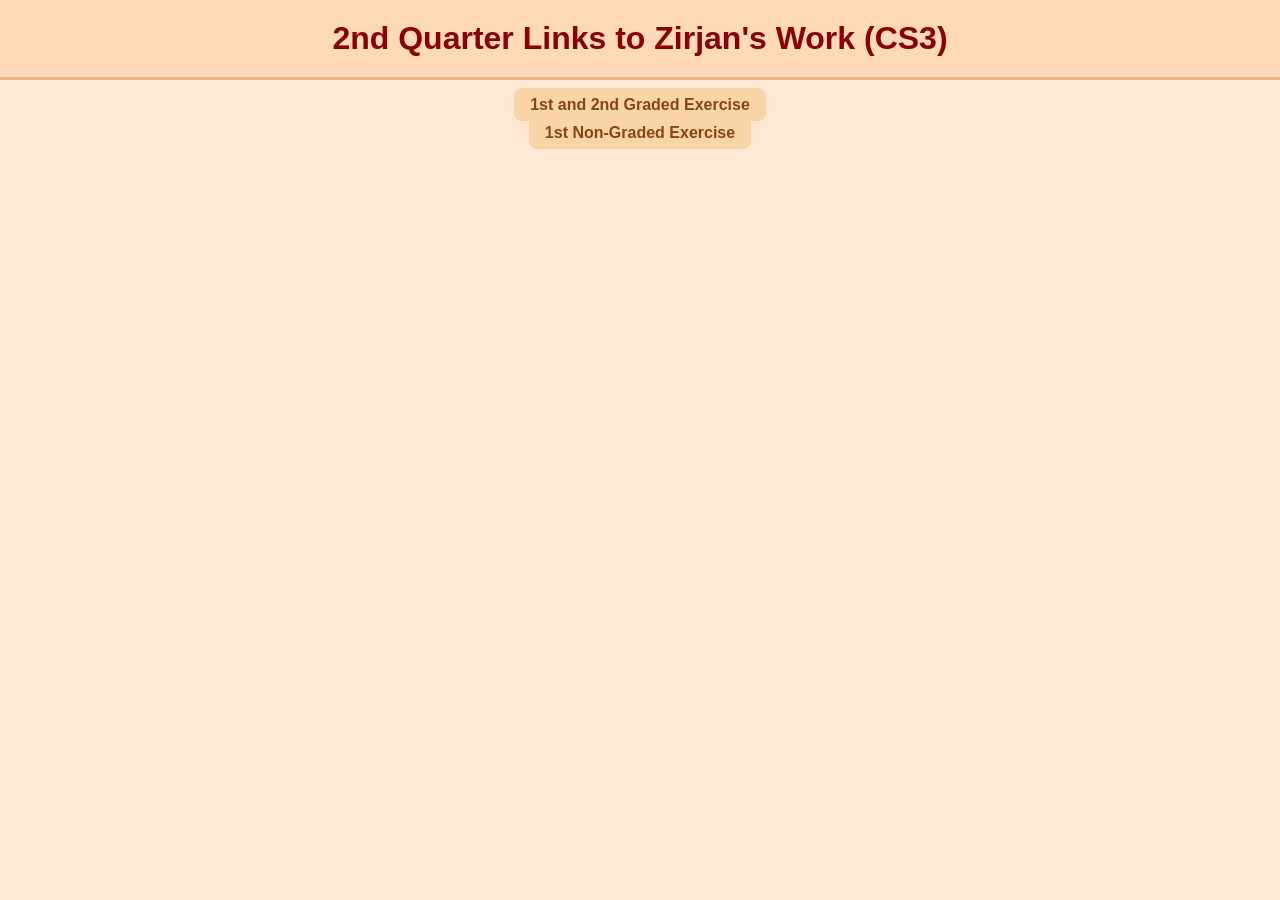
<file: index.html>
<!DOCTYPE html>
<html lang="en">
<head>
  <meta charset="UTF-8">
  <title>Mendaro's Portfolio</title>
  <style>
    body {
      background-color: #ffe9d5;
      font-family: Tahoma, sans-serif;
      color: saddlebrown;
      text-align: center;
      margin: 0;
      padding: 0;
    }

    h1 {
      background-color: peachpuff;
      color: darkred;
      padding: 20px;
      margin: 0;
      border-bottom: 3px solid #f4b183;
    }

    ul {
      list-style-type: none;
      padding: 0;
    }

    li {
      margin: 10px 0;
    }

    a {
      text-decoration: none;
      color: saddlebrown;
      background-color: #f9d4a7;
      padding: 8px 16px;
      border-radius: 8px;
      font-weight: bold;
    }

    a:hover {
      background-color: #f4b183;
      color: white;
    }
  </style>
</head>

<body>
  <h1>2nd Quarter Links to Zirjan's Work (CS3)</h1>

  <ul>
    <li><a href="public/2Q1&2GRubidiumMendaro.html">1st and 2nd Graded Exercise</a></li>
    <li><a href="public/Q21NGRubidiumMendaro.html">1st Non-Graded Exercise</a></li>
  </ul>
</body>
</html>
</file>
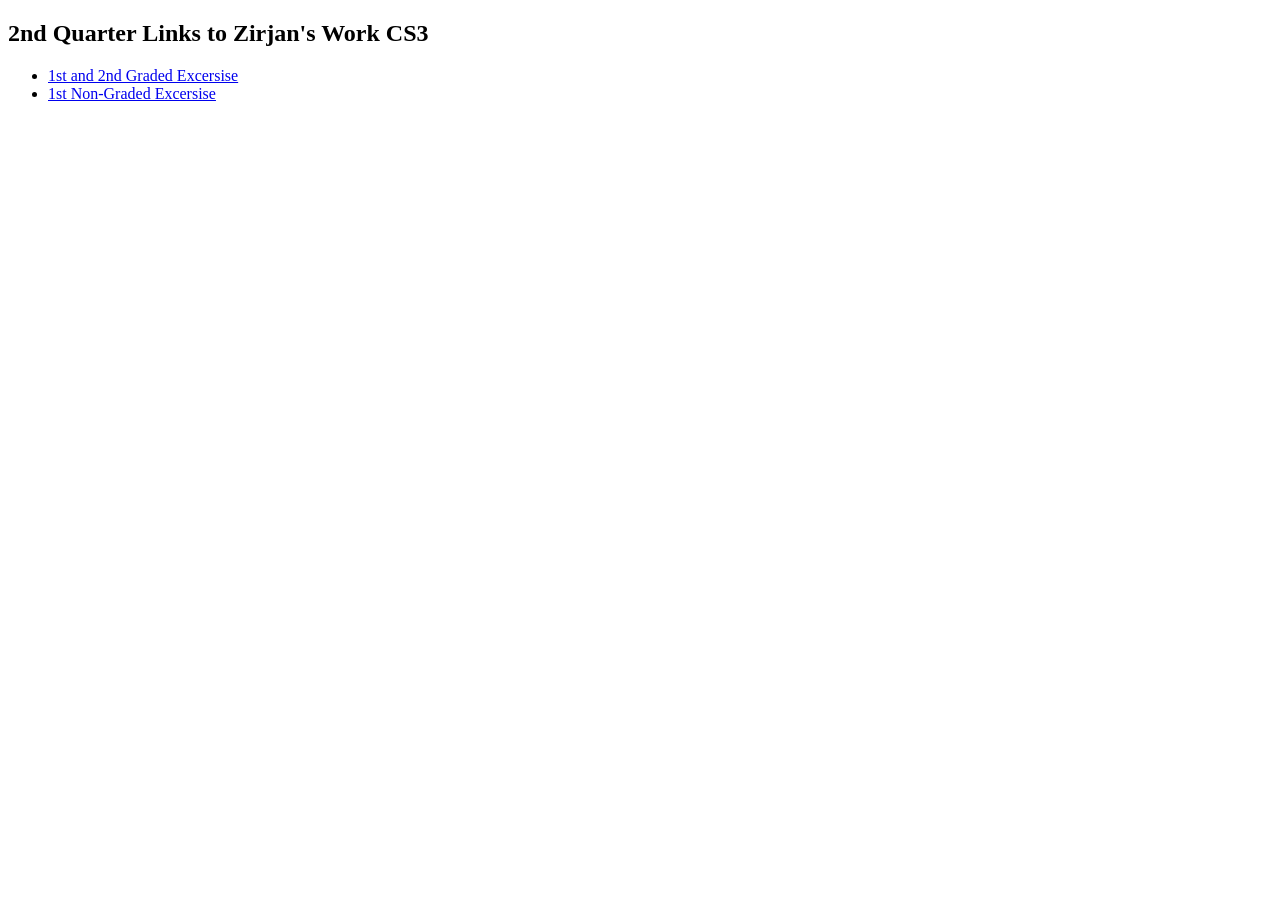
<file: public/index.html>
<!DOCTYPE html>
<html>
<head>
  <title>Mendaro's Portfolio</title>
  <link rel="stylesheet" href="https://www.w3schools.com/w3css/5/w3.css">
</head>

<body>
  <section class="w3-container">
   <h1>2nd Quarter Links to Zirjan's Work CS3</h1>
   <nav>
    <ul>
      <li><a href="2Q1&2GRubidiumMendaro.html">1st and 2nd Graded Excersise</a></li>
      <li><a href="Q21NGRubidiumMendaro.html">1st Non-Graded Excersise</a></li>
    </ul>
   </nav>
  </section>
</body>
</html>
</file>
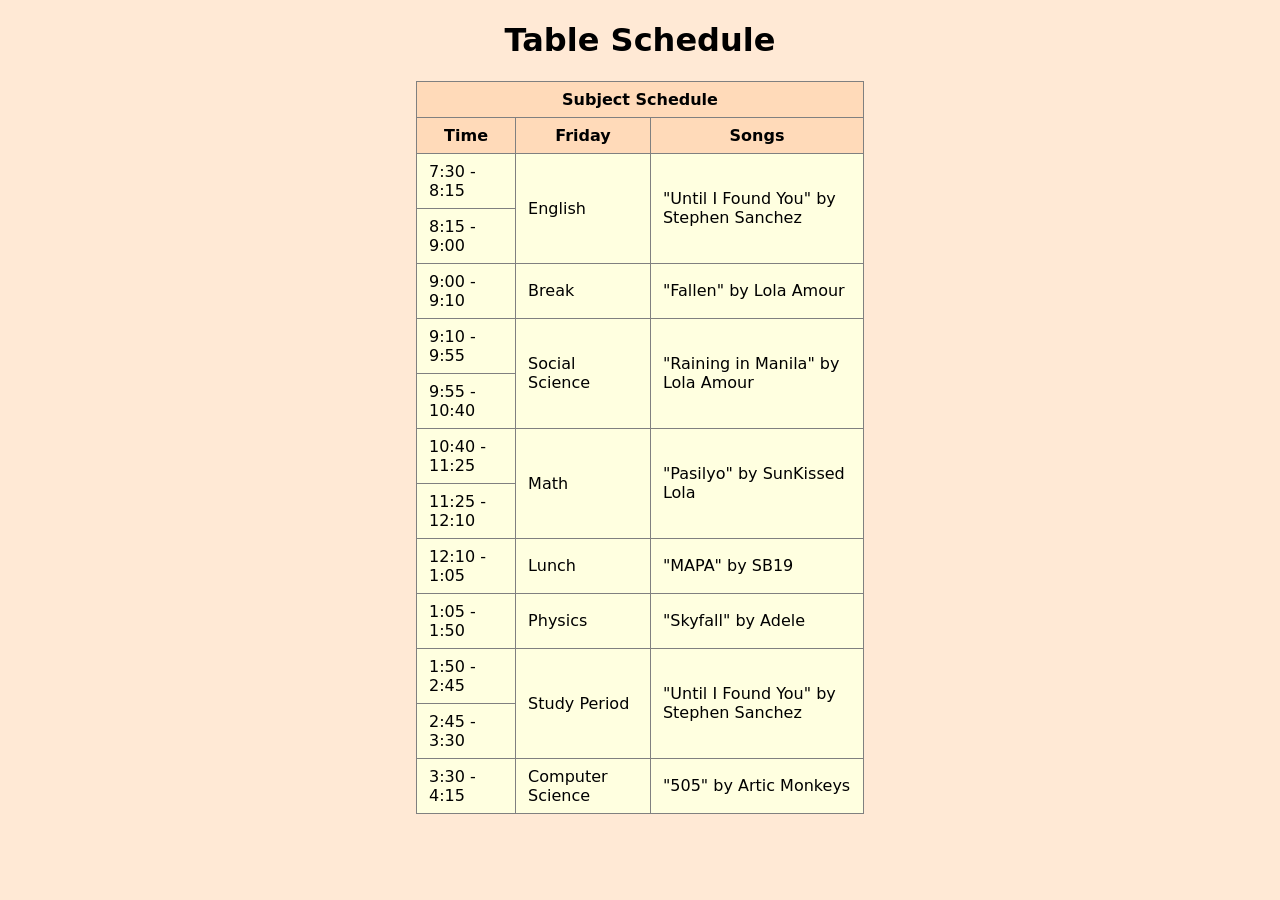
<file: test.html>
<!DOCTYPE html>
<html lang="en">
<head>
    <meta charset="UTF-8">
    <meta name="viewport" content="width=device-width, initial-scale=1.0">
    <title>Rubidium Friday Schedule Zirjan Hero F. Mendaro</title>
</head>
    <style>
        body {
        margin: 0;
        font-family: Tahoma, system-ui, sans-serif;
        color: black;
        background-color: #ffe9d5;
        }

        table {
            width: 35%;
            border-collapse: collapse;
        }

        th, td {
            padding: 8px 12px;
            text-align: left;
        }

        th {
            background-color: peachpuff;
            text-align: center;
        }

        td {
            background-color: lightyellow;
        }

        h1 {
        text-align: center;
        }

        .center-table {
        margin-left: auto;
        margin-right: auto;
        }
    </style>
<body>
        <h1>Table Schedule</h1>
    <table border = "1" class="center-table">
        <tr>
        <th colspan = "3"> Subject Schedule</th>
        </tr>
        
        <tr>
            <th>Time</th>
            <th>Friday</th>
            <th>Songs</th>
        </tr>

        <tr>
            <td>7:30 - 8:15</td>
                <td rowspan = "2">English</td>
                <td rowspan = "2">"Until I Found You" by Stephen Sanchez</td>

            <tr>
                 <td>8:15 - 9:00</td> 
            </tr>

        </tr>

        <tr>
            <td>9:00 - 9:10</td>
            <td>Break</td>
            <td>"Fallen" by Lola Amour</td>
        </tr>

        <tr>
            <td>9:10 - 9:55</td>
                <td rowspan = "2">Social Science</td>
                <td rowspan = "2">"Raining in Manila" by Lola Amour</td>
            <tr>
                 <td>9:55 - 10:40</td>
            </tr>
        </tr>

        <tr>
            <td>10:40 - 11:25</td>
                <td rowspan = "2">Math</td>
                <td rowspan = "2">"Pasilyo" by  SunKissed Lola</td>
            <tr>
                 <td>11:25 - 12:10</td>
            </tr>
        </tr>

        <tr>
            <td>12:10 - 1:05</td>
            <td>Lunch</td>
            <td>"MAPA" by SB19</td>
        </tr>

        <tr>
            <td>1:05 - 1:50</td>
            <td>Physics</td>
            <td>"Skyfall" by Adele</td>
        </tr>

        <tr>
            <td>1:50 - 2:45</td>
                <td rowspan = "2">Study Period</td>
                <td rowspan = "2">"Until I Found You" by Stephen Sanchez</td>
            <tr>
                 <td>2:45 - 3:30</td>
            </tr>
        </tr>

        <tr>
            <td>3:30 - 4:15</td>
            <td>Computer Science</td>
            <td>"505" by Artic Monkeys</td>
        </tr>
    </table>
</body>
</html>
</file>
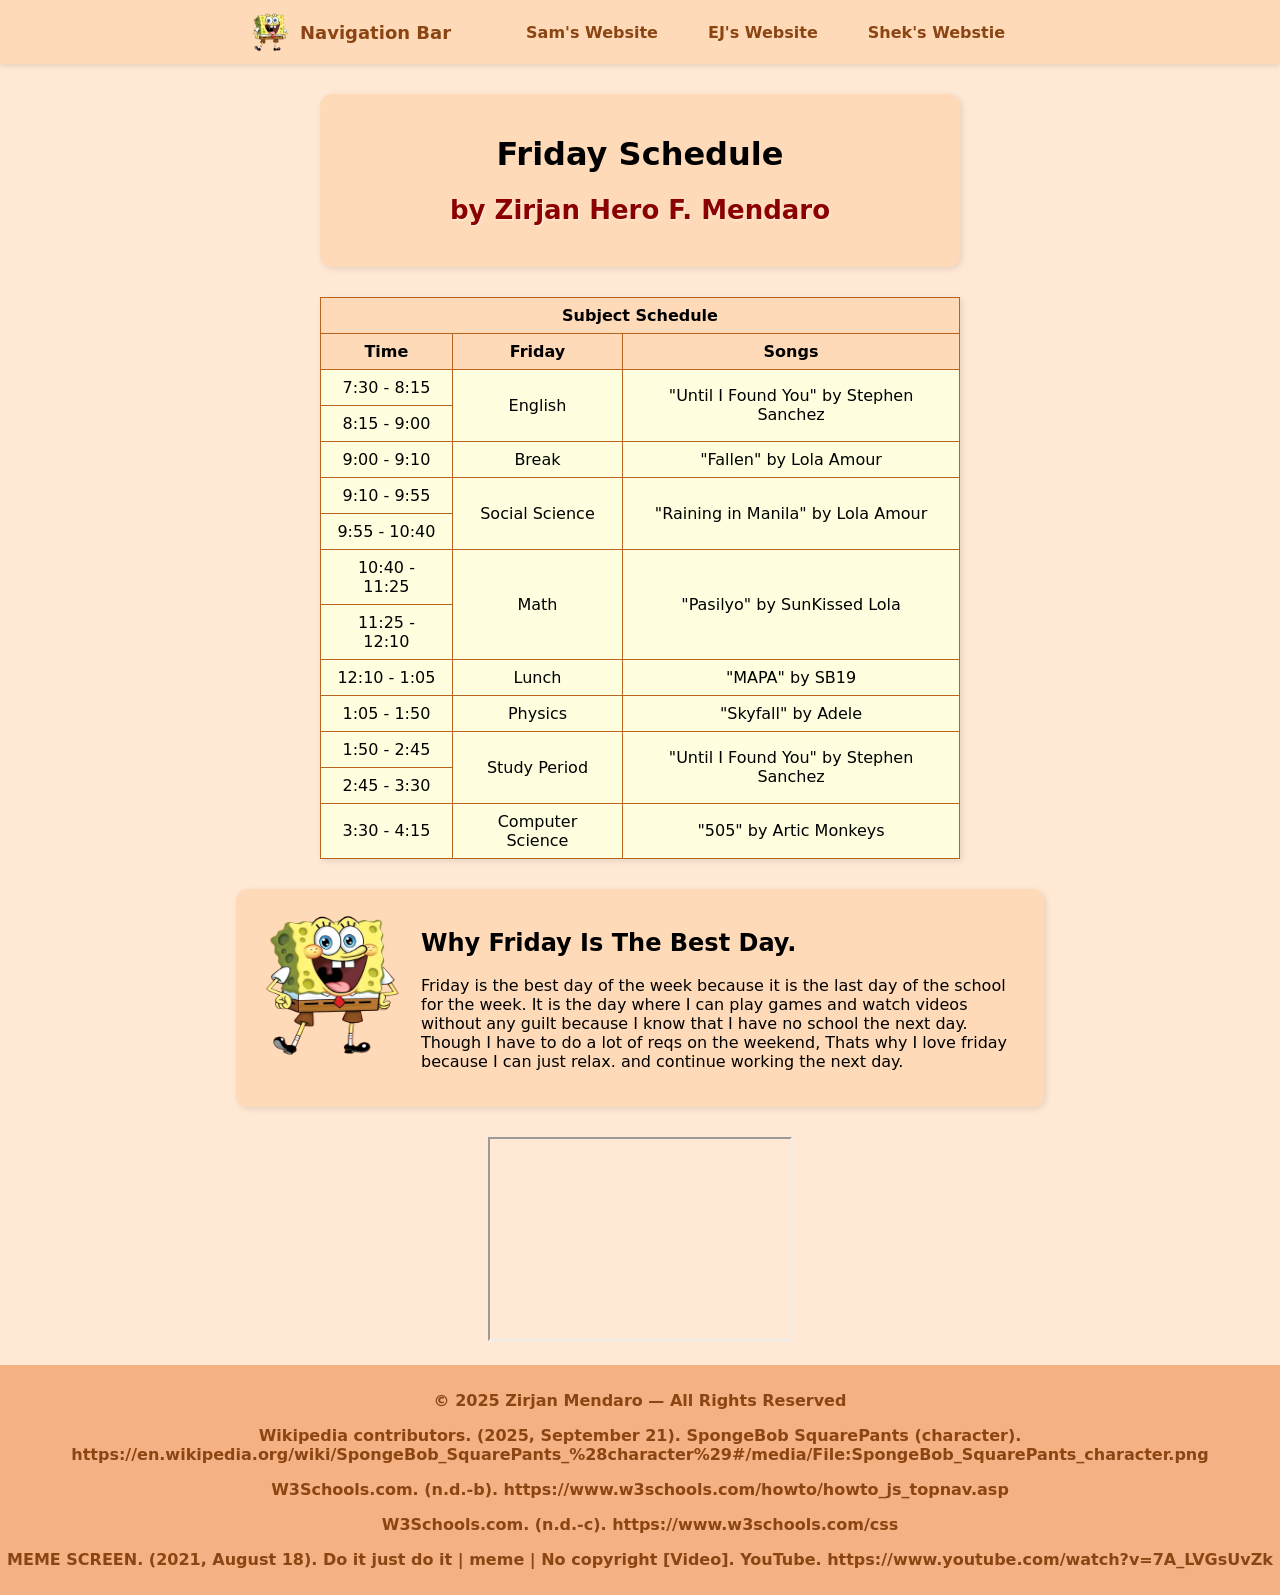
<file: public/2Q1&2GRubidiumMendaro.html>
<!DOCTYPE html>
<html lang="en">
<head>
    <meta charset="UTF-8">
    <meta name="viewport" content="width=device-width, initial-scale=1.0">
    <meta name="description" content="Rubidium Friday Schedule by Zirjan Hero F. Mendaro">
    <meta name="author" content="Zirjan Hero F. Mendaro">
    <title>Rubidium Friday Schedule Zirjan Hero F. Mendaro</title>
    <link rel="icon" type="image/png" href="Assets/favicon.png">
    <link rel="stylesheet" href="style2.css">
</head>
    <style>
        .TitleBox h2 {
            font-family: Tahoma, system-ui, sans-serif;
            font-size: 26px;
            color: darkred;
            text-shadow: 1px 1px 2px #fff0e0;
        }
        
        .ParagraphBox:hover {
            background-color: rgb(248, 161, 86);
        }

        .center-table {
            margin: 20px auto;
        }

    </style>
<body>
    <header>
     <div class = "navbar">
        <img src="Assets/favicon.png" alt="Logo" width="40" height="40" style="margin-right:10px;">
        <span class="navbar-title">Navigation Bar</span>
        <a href="https://sammr123a.github.io/CS_2NDQTRPORTFOLIO/public/2Q1GRubidiumAustria.html?fbclid=IwY2xjawNZRxxleHRuA2FlbQIxMABicmlkETFaOXVMMjkzY3lwdkF0aW9sAR78Ct7-gtNE1x0Xa-cpGI0FDaG5LdG8JIFVfyEaK0li8eIsh6TjVdMwf6tSlQ_aem_VDN1dvNlSLS_GtOfH_TPIQ">Sam's Website</a>
        <a href="https://emj-bans.github.io/CS3_2ndQtrPortfolio/public/2Q1GRubidiumBansil.html">EJ's Website</a>
        <a href="https://shekinahmarcel.github.io/CS3_1stQtrPortfolio/public/Quarter%202/sched.html">Shek's Webstie</a>
    </div>
    </header>

    <div class = "TitleBox">
    <h1 class = "RgbText">Friday Schedule</h1>
    <h2 class = "RgbText">by Zirjan Hero F. Mendaro</h2>
    </div>

    <table border = "1" class="center-table">
        <tr>
        <th colspan = "3"> Subject Schedule</th>
        </tr>
        
        <tr>
            <th>Time</th>
            <th>Friday</th>
            <th>Songs</th>
        </tr>

        <tr>
            <td>7:30 - 8:15</td>
                <td rowspan = "2">English</td>
                <td rowspan = "2">"Until I Found You" by Stephen Sanchez</td>
        </tr>

        <tr>
            <td>8:15 - 9:00</td> 
        </tr>

        <tr>
            <td>9:00 - 9:10</td>
            <td>Break</td>
            <td>"Fallen" by Lola Amour</td>
        </tr>

        <tr>
            <td>9:10 - 9:55</td>
                <td rowspan = "2">Social Science</td>
                <td rowspan = "2">"Raining in Manila" by Lola Amour</td>
        </tr>
        <tr>
            <td>9:55 - 10:40</td>
        </tr>

        <tr>
            <td>10:40 - 11:25</td>
                <td rowspan = "2">Math</td>
                <td rowspan = "2">"Pasilyo" by  SunKissed Lola</td>
        </tr>

        <tr>
            <td>11:25 - 12:10</td>
        </tr>

        <tr>
            <td>12:10 - 1:05</td>
            <td>Lunch</td>
            <td>"MAPA" by SB19</td>
        </tr>

        <tr>
            <td>1:05 - 1:50</td>
            <td>Physics</td>
            <td>"Skyfall" by Adele</td>
        </tr>

        <tr>
            <td>1:50 - 2:45</td>
                <td rowspan = "2">Study Period</td>
                <td rowspan = "2">"Until I Found You" by Stephen Sanchez</td>
        </tr>

        <tr>
            <td>2:45 - 3:30</td>
        </tr>

        <tr>
            <td>3:30 - 4:15</td>
            <td>Computer Science</td>
            <td>"505" by Artic Monkeys</td>
        </tr>
    </table>

    <div class = "ParagraphBox">
    <img src="Assets/favicon.png" alt="Relax" width="150" height="150">
    <h2>Why Friday Is The Best Day.</h2>
    <p>
        Friday is the best day of the week because it is the last day of the school for the week.
        It is the day where I can play games and watch videos without any guilt because I know that
        I have no school the next day. 

        Though I have to do a lot of reqs on the weekend, Thats why I love friday because I can just relax.
        and continue working the next day.
    </p>
    </div>

    <div class = "PVBox">
    <iframe width="300" height="200" src="https://www.youtube.com/embed/7A_LVGsUvZk" title="Do it just do it meme video"></iframe>
    </div>

    <footer>
    <p>© 2025 Zirjan Mendaro — All Rights Reserved</p>
    <p>Wikipedia contributors. (2025, September 21). SpongeBob SquarePants (character). https://en.wikipedia.org/wiki/SpongeBob_SquarePants_%28character%29#/media/File:SpongeBob_SquarePants_character.png</p>
    <p>W3Schools.com. (n.d.-b). https://www.w3schools.com/howto/howto_js_topnav.asp</p>
    <p>W3Schools.com. (n.d.-c). https://www.w3schools.com/css</p>
    <p>MEME SCREEN. (2021, August 18). Do it just do it | meme | No copyright [Video]. YouTube. https://www.youtube.com/watch?v=7A_LVGsUvZk</p>
    </footer>

</body>
</html>
</file>
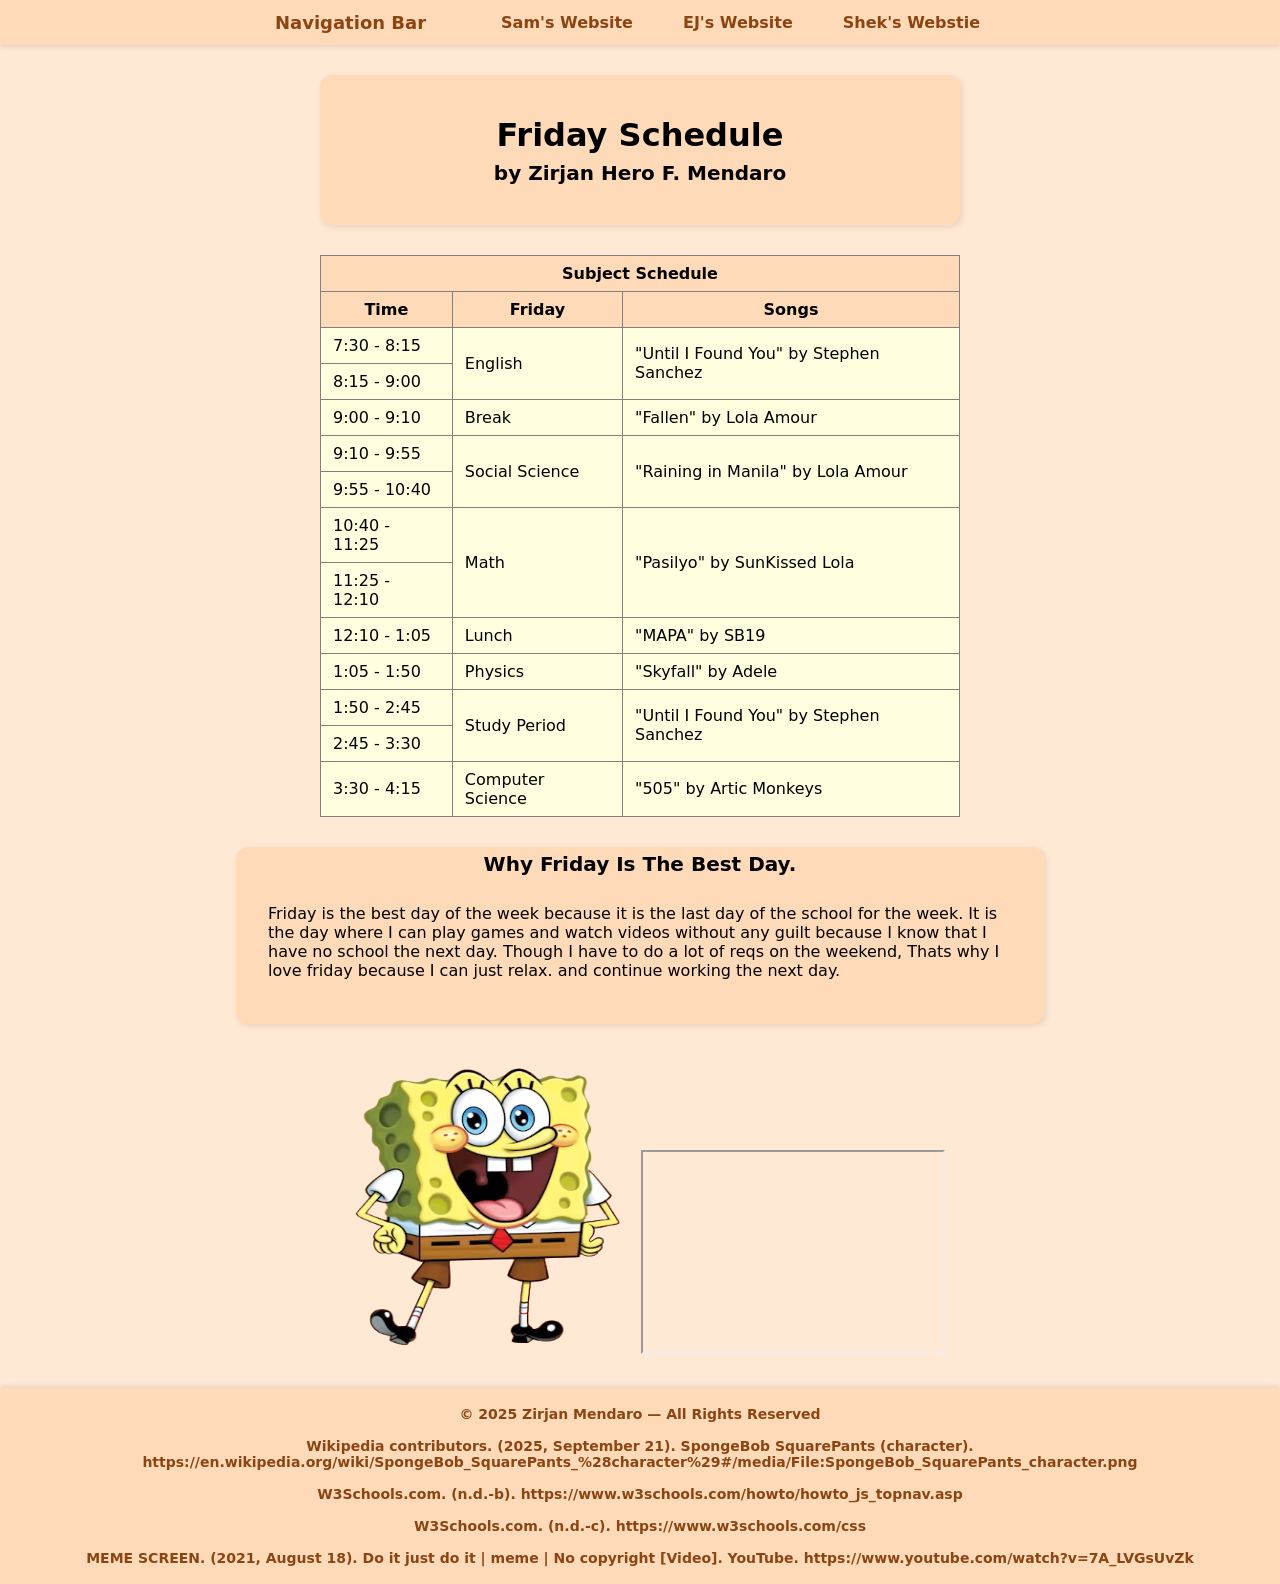
<file: public/2Q1GRubidiumMendaro.html>
<!DOCTYPE html>
<html lang="en">
<head>
    <meta charset="UTF-8">
    <meta name="viewport" content="width=device-width, initial-scale=1.0">
    <meta name="description" content="Rubidium Friday Schedule by Zirjan Hero F. Mendaro">
    <meta name="author" content="Zirjan Hero F. Mendaro">
    <title>Rubidium Friday Schedule Zirjan Hero F. Mendaro</title>
    <link rel="icon" type="image/png" href="Assets/favicon.png">

</head>
    <style>
        body {
        margin: 0;
        font-family: Tahoma, system-ui, sans-serif;
        color: black;
        background-color: #ffe9d5;
        }

        table {
            width: 50%;
            border-collapse: collapse;
        }

        th, td, p{
            padding: 8px 12px;
            text-align: left;
        }

        th {
            background-color: peachpuff;
            text-align: center;
        }

        td {
            background-color: lightyellow;
        }

        h1, h2 {
            text-align: center;
        }

        h2 {
            margin-top: -15px;
            margin-bottom: 20px;
            font-size: 20px;
        }

        .center-table {
        margin-left: auto;
        margin-right: auto;
        }

        .navbar {
            display: flex;
            justify-content: center;
            align-items: center;
            background-color: peachpuff;
            padding: 12px 0;
            box-shadow: 0 2px 5px rgba(0, 0, 0, 0.1);
            font-weight: bold;
        }

        .navbar-title {
            color: saddlebrown;
            font-size: 18px;
            margin-right: 50px;
        }

        .navbar a {
            color: saddlebrown;
            text-decoration: none;
            margin: 0 25px;
        }

        .navbar a:hover {
            text-decoration: underline;
        }  
        .TitleBox {
        background-color: peachpuff;
        border-radius: 12px;
        width: 50%;
        margin: 30px auto;
        padding: 20px 0;
        text-align: center;
        box-shadow: 2px 2px 6px rgba(0, 0, 0, 0.1);
        }
        
        .ParagraphBox {
        background-color: peachpuff;
        border-radius: 12px;
        width: 60%;
        margin: 30px auto;
        padding: 20px;
        text-align: center;
        box-shadow: 2px 2px 6px rgba(0, 0, 0, 0.1);
        }

        .PVBox {
        text-align: center;
        margin: 20px 0;
        }

        footer {
            padding: 10px 0;
            background-color: peachpuff;
            margin-top: 30px;
            box-shadow: 0 -2px 5px rgba(0, 0, 0, 0.1);
        }
        footer p { 
            margin: 0;
            font-size: 14px;
            color: saddlebrown;
            font-weight: bold;
            text-align:center;
        }

        @keyframes titleRgb {
          0% { color: red; }
          25% { color: orange; }
          50% { color: yellow; }
          75% { color: green; }
          100% { color: blue; }
        }

        .RgbText {
          animation: titleRgb 4s infinite;
        }


    </style>
<body>

     <div class = "navbar">
        <span class="navbar-title">Navigation Bar</span>
        <a href="https://sammr123a.github.io/CS_2NDQTRPORTFOLIO/public/2Q1GRubidiumAustria.html?fbclid=IwY2xjawNZRxxleHRuA2FlbQIxMABicmlkETFaOXVMMjkzY3lwdkF0aW9sAR78Ct7-gtNE1x0Xa-cpGI0FDaG5LdG8JIFVfyEaK0li8eIsh6TjVdMwf6tSlQ_aem_VDN1dvNlSLS_GtOfH_TPIQ">Sam's Website</a>
        <a href="https://emj-bans.github.io/CS3_2ndQtrPortfolio/public/2Q1GRubidiumBansil.html">EJ's Website</a>
        <a href="https://shekinahmarcel.github.io/CS3_1stQtrPortfolio/public/Quarter%202/sched.html">Shek's Webstie</a>
    </div>

    <div class = "TitleBox">
    <h1 class = "RgbText">Friday Schedule</h1>
    <h2 class = "RgbText">by Zirjan Hero F. Mendaro</h2>
    </div>

    <table border = "1" class="center-table">
        <tr>
        <th colspan = "3"> Subject Schedule</th>
        </tr>
        
        <tr>
            <th>Time</th>
            <th>Friday</th>
            <th>Songs</th>
        </tr>

        <tr>
            <td>7:30 - 8:15</td>
                <td rowspan = "2">English</td>
                <td rowspan = "2">"Until I Found You" by Stephen Sanchez</td>
        </tr>

        <tr>
            <td>8:15 - 9:00</td> 
        </tr>

        <tr>
            <td>9:00 - 9:10</td>
            <td>Break</td>
            <td>"Fallen" by Lola Amour</td>
        </tr>

        <tr>
            <td>9:10 - 9:55</td>
                <td rowspan = "2">Social Science</td>
                <td rowspan = "2">"Raining in Manila" by Lola Amour</td>
        </tr>
        <tr>
            <td>9:55 - 10:40</td>
        </tr>

        <tr>
            <td>10:40 - 11:25</td>
                <td rowspan = "2">Math</td>
                <td rowspan = "2">"Pasilyo" by  SunKissed Lola</td>
        </tr>

        <tr>
            <td>11:25 - 12:10</td>
        </tr>

        <tr>
            <td>12:10 - 1:05</td>
            <td>Lunch</td>
            <td>"MAPA" by SB19</td>
        </tr>

        <tr>
            <td>1:05 - 1:50</td>
            <td>Physics</td>
            <td>"Skyfall" by Adele</td>
        </tr>

        <tr>
            <td>1:50 - 2:45</td>
                <td rowspan = "2">Study Period</td>
                <td rowspan = "2">"Until I Found You" by Stephen Sanchez</td>
        </tr>

        <tr>
            <td>2:45 - 3:30</td>
        </tr>

        <tr>
            <td>3:30 - 4:15</td>
            <td>Computer Science</td>
            <td>"505" by Artic Monkeys</td>
        </tr>
    </table>

    <div class = "ParagraphBox">
    <h2>Why Friday Is The Best Day.</h2>
    <p>
        Friday is the best day of the week because it is the last day of the school for the week.
        It is the day where I can play games and watch videos without any guilt because I know that
        I have no school the next day. 

        Though I have to do a lot of reqs on the weekend, Thats why I love friday because I can just relax.
        and continue working the next day.
    </p>
    </div>

    <div class = "PVBox">
    <img src="Assets/favicon.png" alt="Spongebob" width="300px" height="300px">
    <iframe width="300" height="200" src="https://www.youtube.com/embed/7A_LVGsUvZk" title="Do it just do it meme video"></iframe>
    </div>

    <footer>
    <p>© 2025 Zirjan Mendaro — All Rights Reserved</p>
    <p>Wikipedia contributors. (2025, September 21). SpongeBob SquarePants (character). https://en.wikipedia.org/wiki/SpongeBob_SquarePants_%28character%29#/media/File:SpongeBob_SquarePants_character.png</p>
    <p>W3Schools.com. (n.d.-b). https://www.w3schools.com/howto/howto_js_topnav.asp</p>
    <p>W3Schools.com. (n.d.-c). https://www.w3schools.com/css</p>
    <p>MEME SCREEN. (2021, August 18). Do it just do it | meme | No copyright [Video]. YouTube. https://www.youtube.com/watch?v=7A_LVGsUvZk</p>
    </footer>

</body>
</html>
</file>
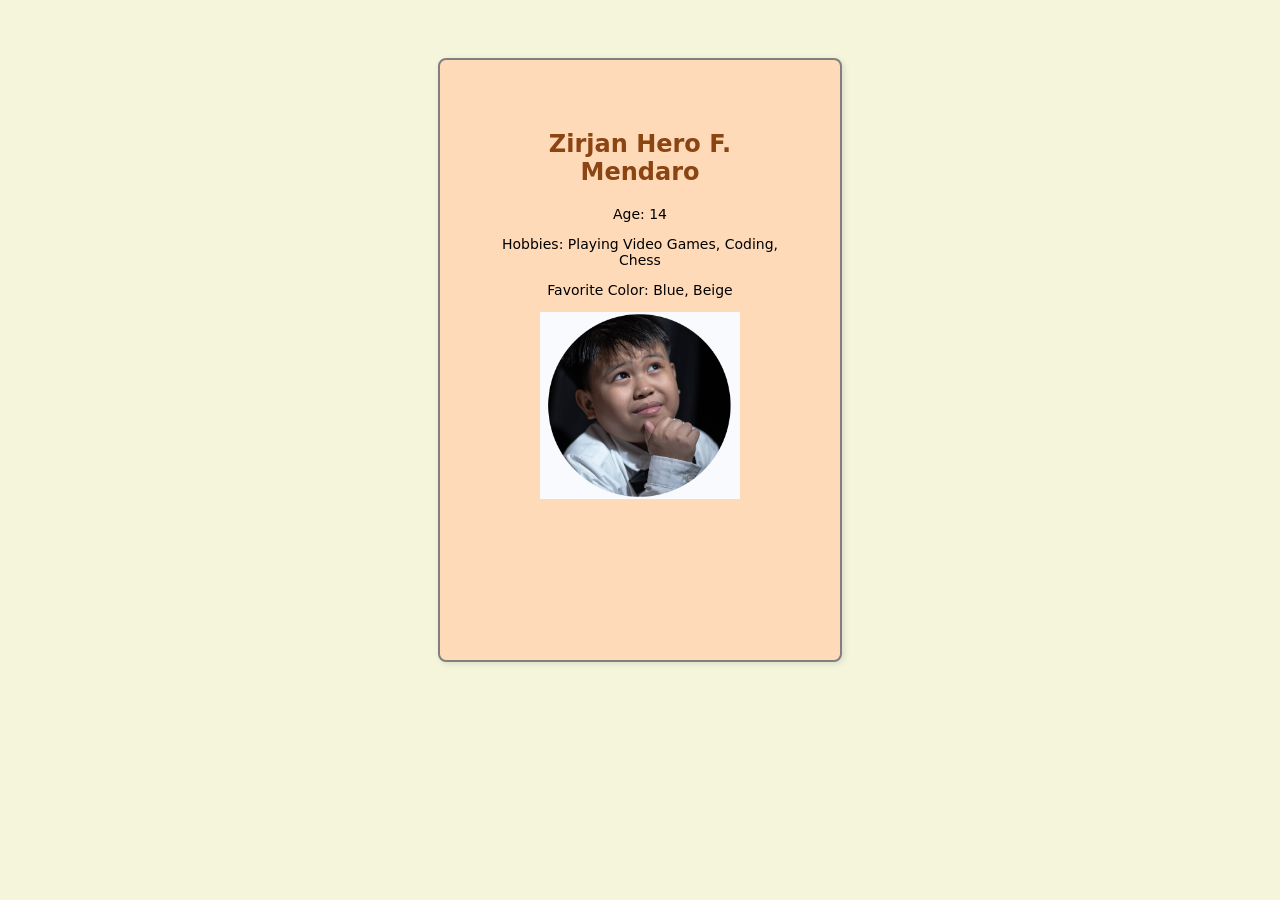
<file: public/ProfileCard.html>
<!DOCTYPE html>
<html lang="en">
<head>
<head>
    <meta charset="UTF-8">
    <meta name="viewport" content="width=device-width, initial-scale=1.0">
    <meta name="description" content="Profile Card of Zirjan Hero F. Mendaro">
    <meta name="author" content="Zirjan Hero F. Mendaro">
    <title>Profile Card</title>
    <link rel="icon" type="image/png" href="Assets/favicon.png">
    <link rel="stylesheet" href="style3.css">
</head>
<body>
    <div class = "card">
        <h2>Zirjan Hero F. Mendaro</h2>
        <p>Age: 14</p>
        <p>Hobbies: Playing Video Games, Coding, Chess</p>
        <p>Favorite Color: Blue, Beige </p>
        <img src="Assets/Photo_1.png" alt="Profile Picture" width="200" height = "auto">
    </div>

</body>
</html>
</file>
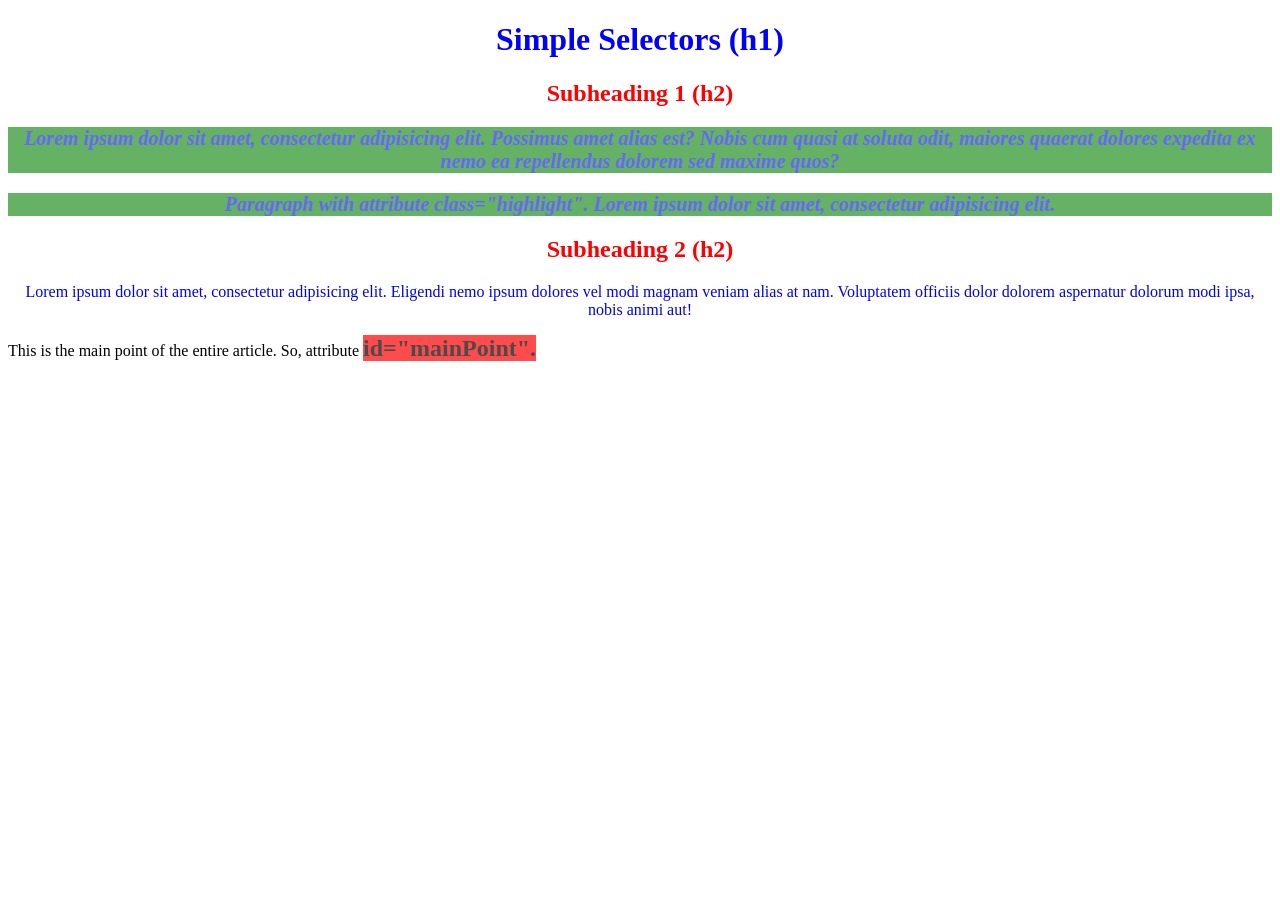
<file: public/Q21NGRubidiumMendaro.html>
<!DOCTYPE html>
<html>
<head>
    <title>Simple Selectors</title>
    <style>
        /* all h2 elements */
        h2 {
         color: red;
         text-align: center;
        }
        
        /* all with class="highlight" */
        .highlight {
         font-size: 20px;
         font-weight: bold;
         font-style: italic;
         background-color: green;
         opacity: 0.6;
        }
        
        /* element with id="mainPoint" */
        #mainPoint {
         font-size: 24px;
         font-weight: bold;
         background-color: red;
         opacity: 0.7;
        }
        
        /* all p AND h1 elements */
        p, h1 {
         color: blue;
         text-align: center;
        }
    </style>
</head>
<body>
    <h1>Simple Selectors (h1)</h1>

    <h2>Subheading 1 (h2)</h2>
    
    <p class="highlight">Lorem ipsum dolor sit amet, consectetur adipisicing elit. Possimus amet alias est? Nobis cum quasi at soluta odit,
    maiores quaerat dolores expedita ex nemo ea repellendus dolorem sed maxime quos?</p>
    
    <p class="highlight">Paragraph with attribute class="highlight".  Lorem ipsum dolor sit amet, consectetur adipisicing elit.</p>
    
    <h2>Subheading 2 (h2)</h2>
    <p>Lorem ipsum dolor sit amet, consectetur adipisicing elit. Eligendi nemo ipsum dolores vel modi magnam veniam alias at nam. Voluptatem officiis
    dolor dolorem aspernatur dolorum modi ipsa, nobis animi aut!</p>
    
    <div>This is the main point of the entire article. So, attribute <span id="mainPoint">id="mainPoint".</span>
    </div>
</body>
</html>
</file>
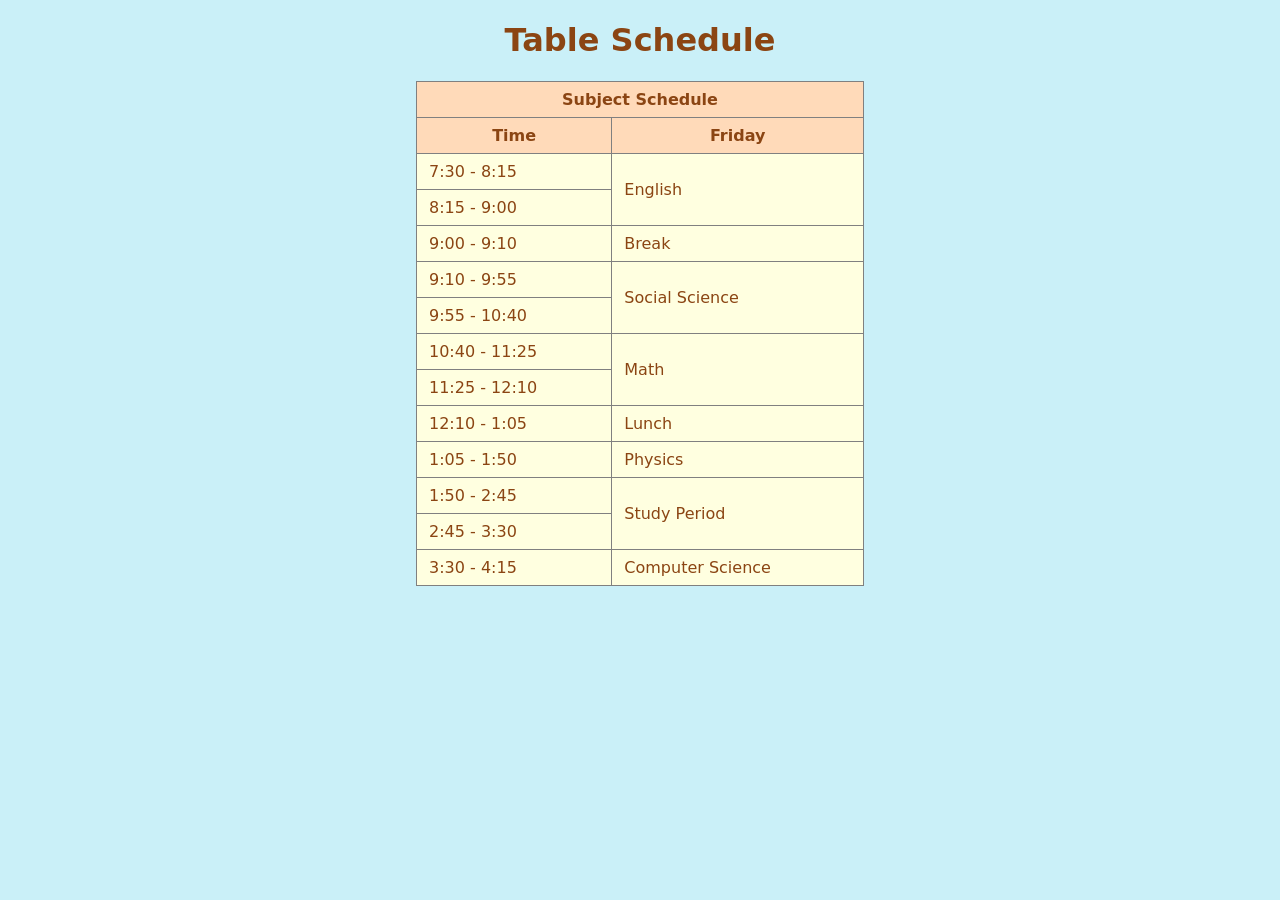
<file: public/Table.html>
<!DOCTYPE html>
<html lang="en">
<head>
    <meta charset="UTF-8">
    <meta name="viewport" content="width=device-width, initial-scale=1.0">
    <title>Rubidium Friday Schedule_Zirjan Hero F. Mendaro</title>
    
</head>
    <style>
        table {
            width: 35%;
            border-collapse: collapse;
        }
        th, td {
            padding: 8px 12px;
            text-align: left;
        }
        th {
            background-color: peachpuff;
        }
        td {
            background-color: lightyellow;
        }
        body {
        margin: 0;
        font-family: Tahoma, system-ui, sans-serif;
        color: saddlebrown;
        background-color: #CAF0F8;
        }
        h1 {
        text-align: center;
        }
        .center-table {
        margin-left: auto;
        margin-right: auto;
        }
        th {
        text-align: center;
        }
    </style>
<body>
        <h1>Table Schedule</h1>
    <table border = "1" class="center-table">
        <tr>
        <th colspan = "2"> Subject Schedule</th>
        </tr>
        
        <tr>
            <th>Time</th>
            <th>Friday</th>
        </tr>

        <tr>
            <td>7:30 - 8:15</td>
                <td rowspan = "2">English</td>
            <tr>
                 <td>8:15 - 9:00</td> 
            </tr>

        </tr>

        <tr>
            <td>9:00 - 9:10</td>
            <td>Break</td>
        </tr>

        <tr>
            <td>9:10 - 9:55</td>
                <td rowspan = "2">Social Science</td>
            <tr>
                 <td>9:55 - 10:40</td>
            </tr>
        </tr>

        <tr>
            <td>10:40 - 11:25</td>
                <td rowspan = "2">Math</td>
            <tr>
                 <td>11:25 - 12:10</td>
            </tr>
        </tr>

        <tr>
            <td>12:10 - 1:05</td>
            <td>Lunch</td>
        </tr>

        <tr>
            <td>1:05 - 1:50</td>
            <td>Physics</td>
        </tr>

        <tr>
            <td>1:50 - 2:45</td>
                <td rowspan = "2">Study Period</td>
            <tr>
                 <td>2:45 - 3:30</td>
            </tr>
        </tr>

        <tr>
            <td>3:30 - 4:15</td>
            <td>Computer Science</td>
        </tr>
    </table>
</body>
</html>
</file>
<file: public/style2.css>
body {
    background-color: #ffe9d5;
    font-family: Tahoma, system-ui, sans-serif;
    color: black;
    margin: 0;
}

.navbar {
    display: flex;
    justify-content: center;
    align-items: center;
    background-color: peachpuff;
    padding: 12px 0;
    box-shadow: 0 2px 5px rgba(0, 0, 0, 0.1);
    font-weight: bold;
}

.navbar img {
    margin-right: 10px;
}

.navbar-title {
    color: saddlebrown;
    font-size: 18px;
    margin-right: 50px;
}

.navbar a {
    text-decoration: none;
    color: saddlebrown;
    margin: 0 15px;
    padding: 6px 10px;
    border-radius: 8px;
}

.navbar a:hover {
    background-color: #f4b183;
    color: white;
}

.navbar a:visited {
    color: darkred;
}

.navbar a:active {
    background-color: saddlebrown;
    color: white;
}

table {
    width: 50%;
    border-collapse: collapse;
    margin: 20px auto;
    box-shadow: 2px 2px 6px rgba(0, 0, 0, 0.1);
}

th, td {
    padding: 8px 12px;
    text-align: center;
    border: 1px solid #b5651d;
}

th {
    background-color: peachpuff;
}

td {
    background-color: lightyellow;
}

.TitleBox {
    background-color: peachpuff;
    border-radius: 12px;
    width: 50%;
    margin: 30px auto;
    padding: 20px 0;
    text-align: center;
    box-shadow: 2px 2px 6px rgba(0, 0, 0, 0.1);
}

.ParagraphBox {
    background-color: peachpuff;
    border-radius: 12px;
    width: 60%;
    margin: 30px auto;
    padding: 20px;
    box-shadow: 2px 2px 6px rgba(0, 0, 0, 0.1);
    overflow: hidden;
}

.ParagraphBox img {
    float: left;
    margin: 0 15px 10px 0;
    border-radius: 12px;
}

.PVBox {
    text-align: center;
    margin: 20px 0;
}

footer {
    padding: 10px 0;
    background-color: #f4b183;
    text-align: center;
    font-weight: bold;
    color: saddlebrown;
}


@keyframes titleRgb {
    0% { color: red; }
    25% { color: orange; }
    50% { color: yellow; }
    75% { color: green; }
    100% { color: blue; }
}

.RgbText {
    animation: titleRgb 4s infinite;
}
</file>
<file: public/style3.css>
body {
    background-color: beige;
    padding: 30px;
    font-family: Tahoma, system-ui, sans-serif;
}


.card {
    padding: 50px;
    border: 2px solid gray;
    border-radius: 8px;
    background-color: peachpuff;
    box-shadow: 2px 2px 6px rgba(0, 0, 0, 0.1);
    width: 300px;
    height: 500px;
    margin: 20px auto;
    text-align: center;
}

.card h2 {
    color: saddlebrown;
    margin: 0 0 15px 0l
}

.card p {
    font-size: 14px;
    color: black;
}
</file>
